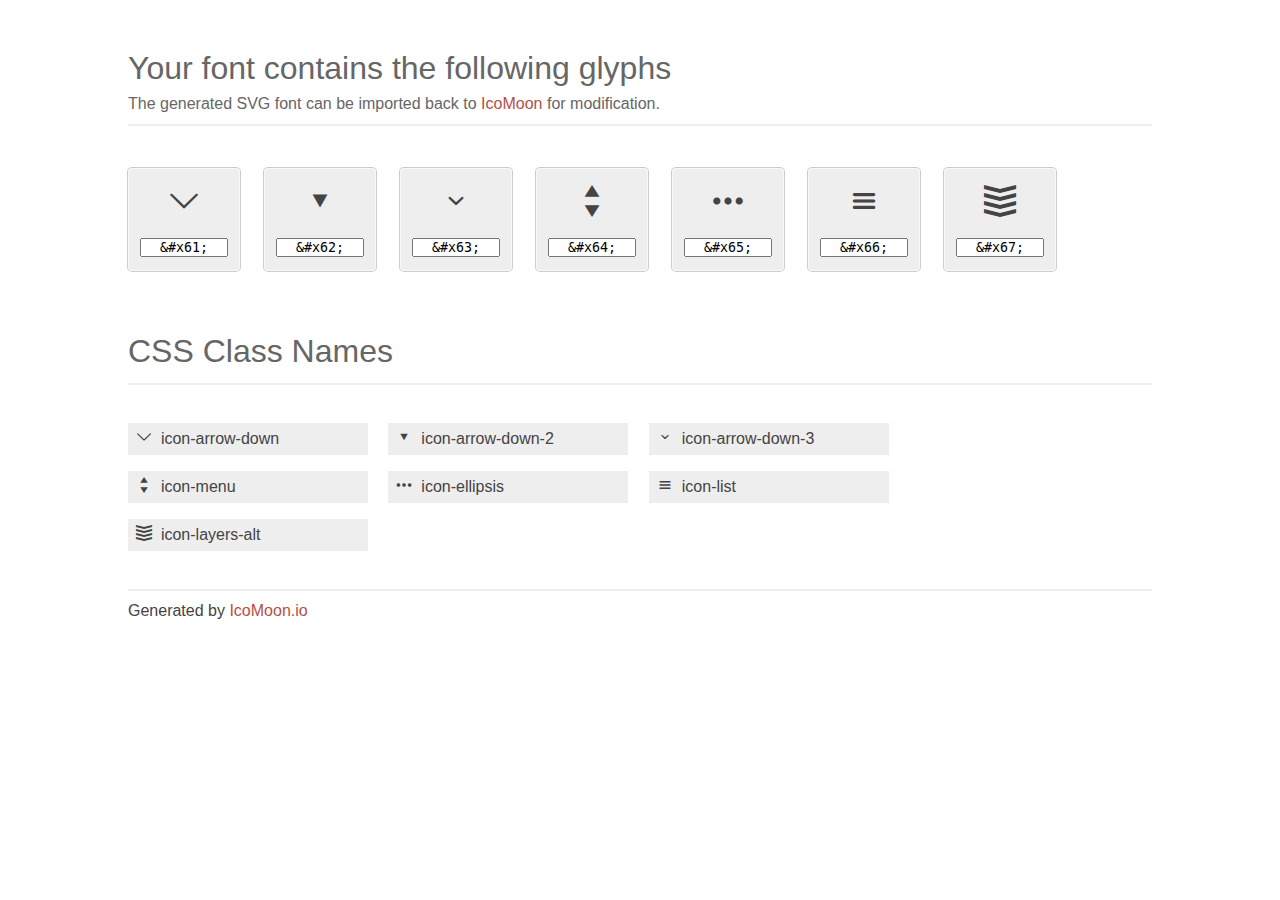
<file: css/iconos/index.html>
<!doctype html>
<html>
<head>
<title>Your Font/Glyphs</title>
<link rel="stylesheet" href="style.css" />
<!--[if lte IE 7]><script src="lte-ie7.js"></script><![endif]-->
<style>
	section, header, footer {display: block;}
	body {
		font-family: sans-serif;
		color: #444;
		line-height: 1.5;
		font-size: 1em;
	}
	* {
		-moz-box-sizing: border-box;
		-webkit-box-sizing: border-box;
		box-sizing: border-box;
		margin: 0;
		padding: 0;
	}
	.glyph {
		float: left;
		text-align: center;
		background: #eee;
		padding: .75em;
		margin: .75em 1.5em .75em 0;
		width: 7em;
		border-radius: .25em;
		box-shadow: inset 0 0 0 1px #f8f8f8, 0 0 0 1px #CCC;
	}
	.glyph input {
		width: 100%;
		text-align: center;
		font-family: consolas, monospace;
	}
	.glyph input, .mtm {
		margin-top: .75em;
	}
	.w-main {
		width: 80%;
	}
	.centered {
		margin-left: auto;
		margin-right: auto;
	}
	.fs1 {
		font-size: 2em;
	}
	header {
		margin: 2em 0;
		padding-bottom: .5em;
		color: #666;
		box-shadow: 0 2px #eee;
	}
	header h1 {
		font-size: 2em;
		font-weight: normal;
	}
	.clearfix:before, .clearfix:after { content: ""; display: table; }
	.clearfix:after, .clear { clear: both; }
	footer {
		margin-top: 2em;
		padding: .5em 0;
		box-shadow: 0 -2px #eee;
	}
	a, a:visited {
		color: #B35047;
		text-decoration: none;
	}
	a:hover, a:focus {color: #000;}
	.box1 {
		display: inline-block;
		width: 15em;
		padding: .25em .5em;
		background: #eee;
		margin: .5em 1em .5em 0;
	}
</style>
</head>
<body>
	<div class="w-main centered">
	<section class="mtm clearfix" id="glyphs">
	<header>
		<h1>Your font contains the following glyphs</h1>
		<p>The generated SVG font can be imported back to <a href="http://icomoon.io/app">IcoMoon</a> for modification.</p>
	</header>
	<div class="glyph">
		<div class="fs1" aria-hidden="true" data-icon="&#x61;"></div>
		<input type="text" readonly="readonly" value="&amp;#x61;" />
	</div>
	<div class="glyph">
		<div class="fs1" aria-hidden="true" data-icon="&#x62;"></div>
		<input type="text" readonly="readonly" value="&amp;#x62;" />
	</div>
	<div class="glyph">
		<div class="fs1" aria-hidden="true" data-icon="&#x63;"></div>
		<input type="text" readonly="readonly" value="&amp;#x63;" />
	</div>
	<div class="glyph">
		<div class="fs1" aria-hidden="true" data-icon="&#x64;"></div>
		<input type="text" readonly="readonly" value="&amp;#x64;" />
	</div>
	<div class="glyph">
		<div class="fs1" aria-hidden="true" data-icon="&#x65;"></div>
		<input type="text" readonly="readonly" value="&amp;#x65;" />
	</div>
	<div class="glyph">
		<div class="fs1" aria-hidden="true" data-icon="&#x66;"></div>
		<input type="text" readonly="readonly" value="&amp;#x66;" />
	</div>
	<div class="glyph">
		<div class="fs1" aria-hidden="true" data-icon="&#x67;"></div>
		<input type="text" readonly="readonly" value="&amp;#x67;" />
	</div>
	</section>
	<div class="clear"></div>
	<section class="mtm clearfix" id="glyphs">
	<header>
		<h1>CSS Class Names</h1>
	</header>
	<span class="box1">
		<span aria-hidden="true" class="icon-arrow-down"></span>
		&nbsp;icon-arrow-down
	</span>
	<span class="box1">
		<span aria-hidden="true" class="icon-arrow-down-2"></span>
		&nbsp;icon-arrow-down-2
	</span>
	<span class="box1">
		<span aria-hidden="true" class="icon-arrow-down-3"></span>
		&nbsp;icon-arrow-down-3
	</span>
	<span class="box1">
		<span aria-hidden="true" class="icon-menu"></span>
		&nbsp;icon-menu
	</span>
	<span class="box1">
		<span aria-hidden="true" class="icon-ellipsis"></span>
		&nbsp;icon-ellipsis
	</span>
	<span class="box1">
		<span aria-hidden="true" class="icon-list"></span>
		&nbsp;icon-list
	</span>
	<span class="box1">
		<span aria-hidden="true" class="icon-layers-alt"></span>
		&nbsp;icon-layers-alt
	</span>
	</section>
	<footer>
		<p>Generated by <a href="http://icomoon.io">IcoMoon.io</a></p>
	</footer>
	</div>
	<script>
	document.getElementById("glyphs").addEventListener("click", function(e) {
		var target = e.target;
		if (target.tagName === "INPUT") {
			target.select();
		}
	});
	</script>
</body>
</html>
</file>
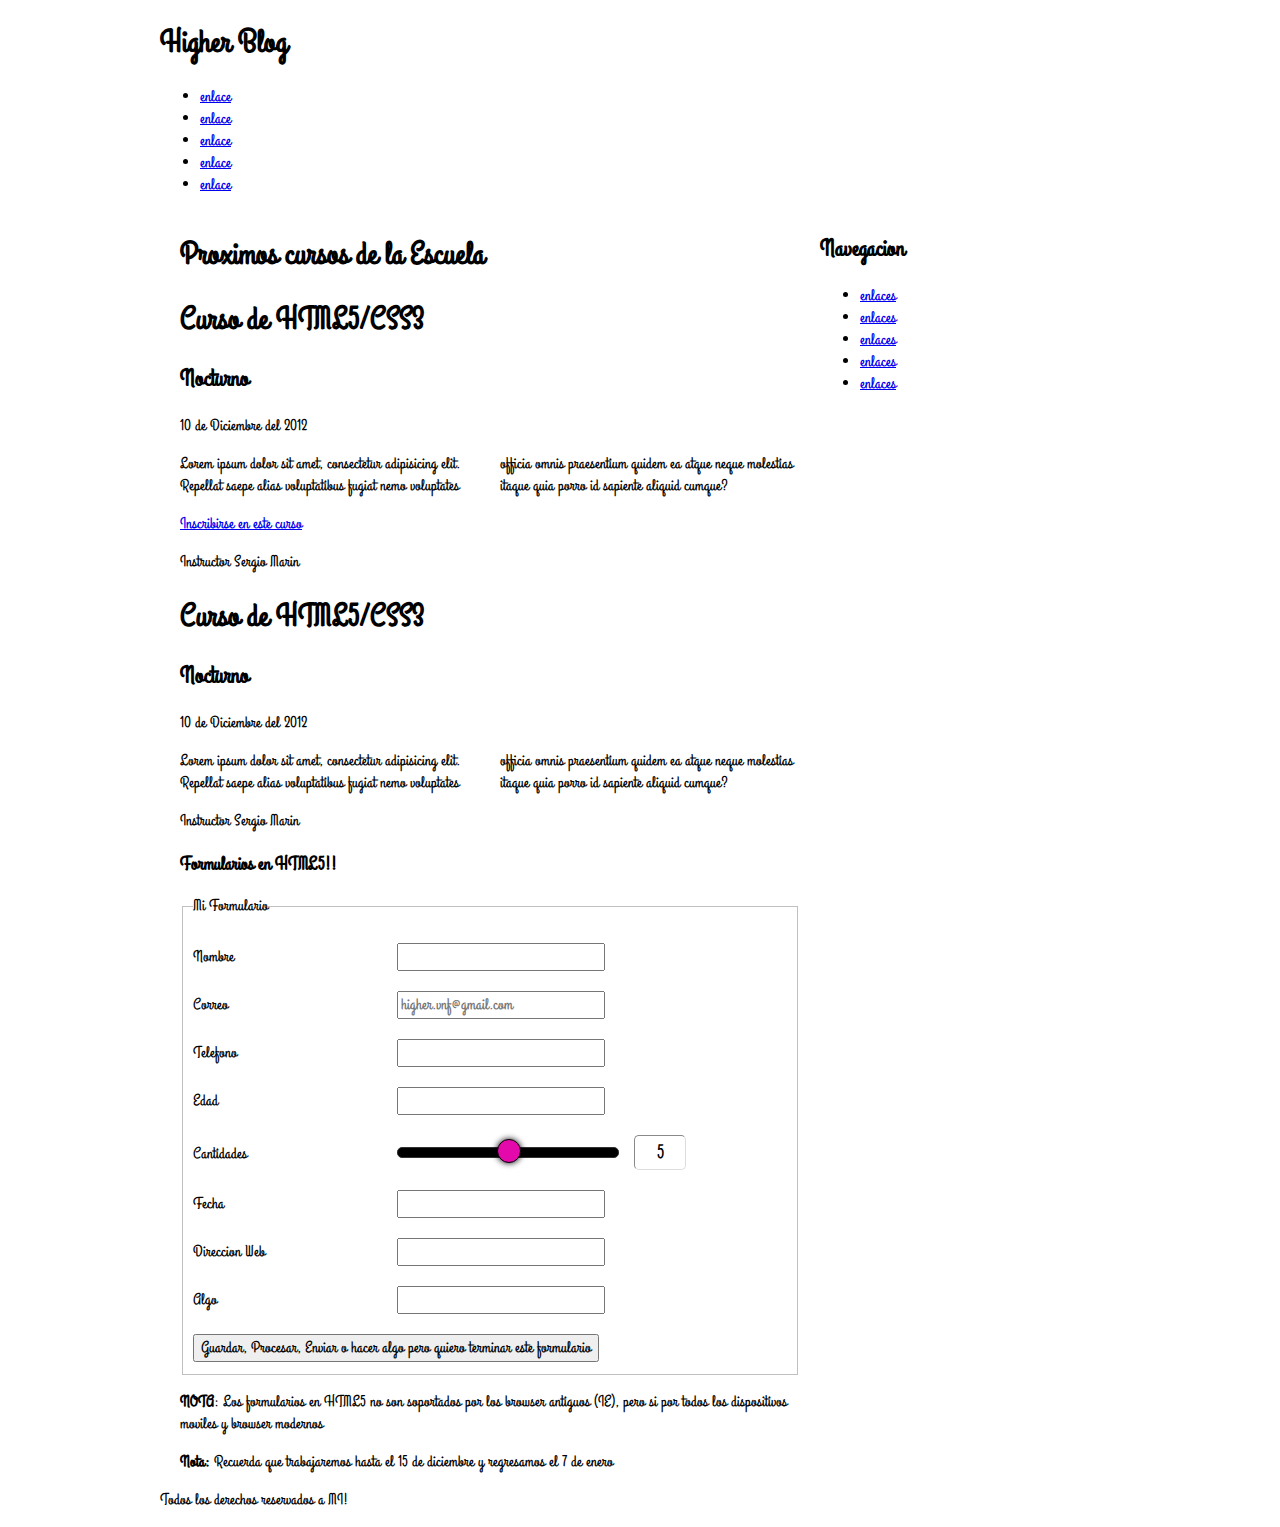
<file: dia2.html>
<!doctype html>
<html lang="en">
<head>
  <meta charset="UTF-8">
  <title>Dia 2</title>
  <link href='http://fonts.googleapis.com/css?family=Grand+Hotel' rel='stylesheet' type='text/css'>
  
  <link rel="stylesheet" href="css/normalize.css">
  <link rel="stylesheet" href="css/dia2.css">

  <link rel="stylesheet" href="http://jquerytools.org/media/css/dateinput/skin1.css">

  <!--[if lt IE 9]>
    <script src="http://html5shim.googlecode.com/svn/trunk/html5.js"></script>
  <![endif]-->
</head>
<body>
  <div id="page" role="application">
    <header>
      <h1 role="banner">Higher Blog</h1>
      <nav role="navigation">
        <ul>
          <li><a href="#">enlace</a></li>
          <li><a href="#">enlace</a></li>
          <li><a href="#">enlace</a></li>
          <li><a href="#">enlace</a></li>
          <li><a href="#">enlace</a></li>
        </ul>
      </nav>
    </header>
  
    <section id="main" role="main">
      <header>
        <h1> Proximos cursos de la Escuela </h1>
      </header>
      <article>
        <header>
          <hgroup>
            <h1>Curso de HTML5/CSS3</h1>
            <h2>Nocturno</h2>
          </hgroup>
          <time datetime="2012/12/10">10 de Diciembre del 2012</time>
        </header>
        <p>Lorem ipsum dolor sit amet, consectetur adipisicing elit. Repellat saepe alias voluptatibus fugiat nemo voluptates officia omnis praesentium quidem ea atque neque molestias itaque quia porro id sapiente aliquid cumque?</p>
        <aside>
          <a href="#">Inscribirse en este curso</a>
        </aside>
        <footer role="contentinfo">
          <p>Instructor Sergio Marin</p>
        </footer>
      </article>
      <article>
        <header>
          <hgroup>
            <h1>Curso de HTML5/CSS3</h1>
            <h2>Nocturno</h2>
          </hgroup>
          <time datetime="2012/12/10">10 de Diciembre del 2012</time>
        </header>
        <p>Lorem ipsum dolor sit amet, consectetur adipisicing elit. Repellat saepe alias voluptatibus fugiat nemo voluptates officia omnis praesentium quidem ea atque neque molestias itaque quia porro id sapiente aliquid cumque?</p>
        <footer>
          <p>Instructor Sergio Marin</p>
        </footer>
      </article>

      <section class="formularios">
        <header>
          <h3> Formularios en HTML5!! </h3>
        </header>

        <form id="formualariohtml5" action="#" method="post">
          
          <fieldset>
            <legend>
              Mi Formulario
            </legend>

            <div class="errores"></div>

            <div class="campo">
              <label for="nombre">Nombre</label>
              <input required="true" type="text" id="nombre" name="nombre">
            </div>

            <div class="campo">
              <label for="correo">Correo</label>
              <input required placeholder="higher.vnf@gmail.com" type="email" id="correo" name="correo">
            </div>

            <div class="campo">
              <label for="telefono">Telefono</label>
              <input type="tel" id="telefono" name="telefono">
            </div>

            <div class="campo">
              <label for="edad">Edad</label>
              <input type="number" min="18" max="24" step="0.5" id="edad" name="edad">
            </div>

            <div class="campo">
              <label for="cantidad">Cantidades</label>
              <input type="range" min="0" max="10" step="0.5" id="cantidad" name="cantidad">
              <span id="numero_cantidad"></span>
            </div>

            <div class="campo">
              <label for="fecha"> Fecha </label>
              <input type="date" id="fecha" name="fecha">
            </div>

            <div class="campo">
              <label for="direccion">Direccion Web</label>
              <input type="url" id="direccion" name="direccion">
            </div>

            <div class="campo">
              <label for="autocompletado">Algo</label>
              <input list="browsers">

              <datalist id="browsers">
                <option value="IE">Internet Explorer</option>
                <option value="Firefox">1.5</option>
                <option value="Firefox">1.2</option>
                <option value="Chrome">Chrome 2</option>
                <option value="Opera">Opera 2</option>
                <option value="Safari">Safari 2</option>
              </datalist>
            </div>

            <div class="actions">
              <input type="submit" value="Guardar, Procesar, Enviar o hacer algo pero quiero terminar este formulario">
            </div>
          </fieldset>

        </form>

        <footer>
          <p><b>NOTA</b>: Los formularios en HTML5 no son soportados por los browser antiguos (IE), pero si por todos los dispositivos moviles y browser modernos</p>
        </footer>
      </section>

      <footer>
        <p><b>Nota:</b> Recuerda que trabajaremos hasta el 15 de diciembre y regresamos el 7 de enero</p>
      </footer>
    </section> 
    <!-- #main -->
  
    <section id="sidebar" role="complementary">
      <header>
        <h2>Navegacion</h2>
      </header>
      <nav role="navigation">
        <ul>
          <li><a href="#">enlaces</a></li>
          <li><a href="#">enlaces</a></li>
          <li><a href="#">enlaces</a></li>
          <li><a href="#">enlaces</a></li>
          <li><a href="#">enlaces</a></li>
        </ul>
      </nav>
    </section>
    <!-- #sidebar -->
  
    <footer class="footer">
      <p>Todos los derechos reservados a MI!</p>
    </footer>
  </div>

  <script src="https://ajax.googleapis.com/ajax/libs/jquery/1.8.3/jquery.min.js"></script>

  <!-- Form tools: Dateinput, Rangeinput and Validator. No jQuery library. ( Kb) -->
  <script type="text/javascript" src="js/jquery.tools.min.js"></script>

  <script src="http://html5form.googlecode.com/svn/trunk/jquery.html5form-1.5-min.js"></script>

  <script src="js/modernizr.js"></script>


  <script type="text/javascript" src="js/dia3.js"></script>

</body>
</html>
</file>
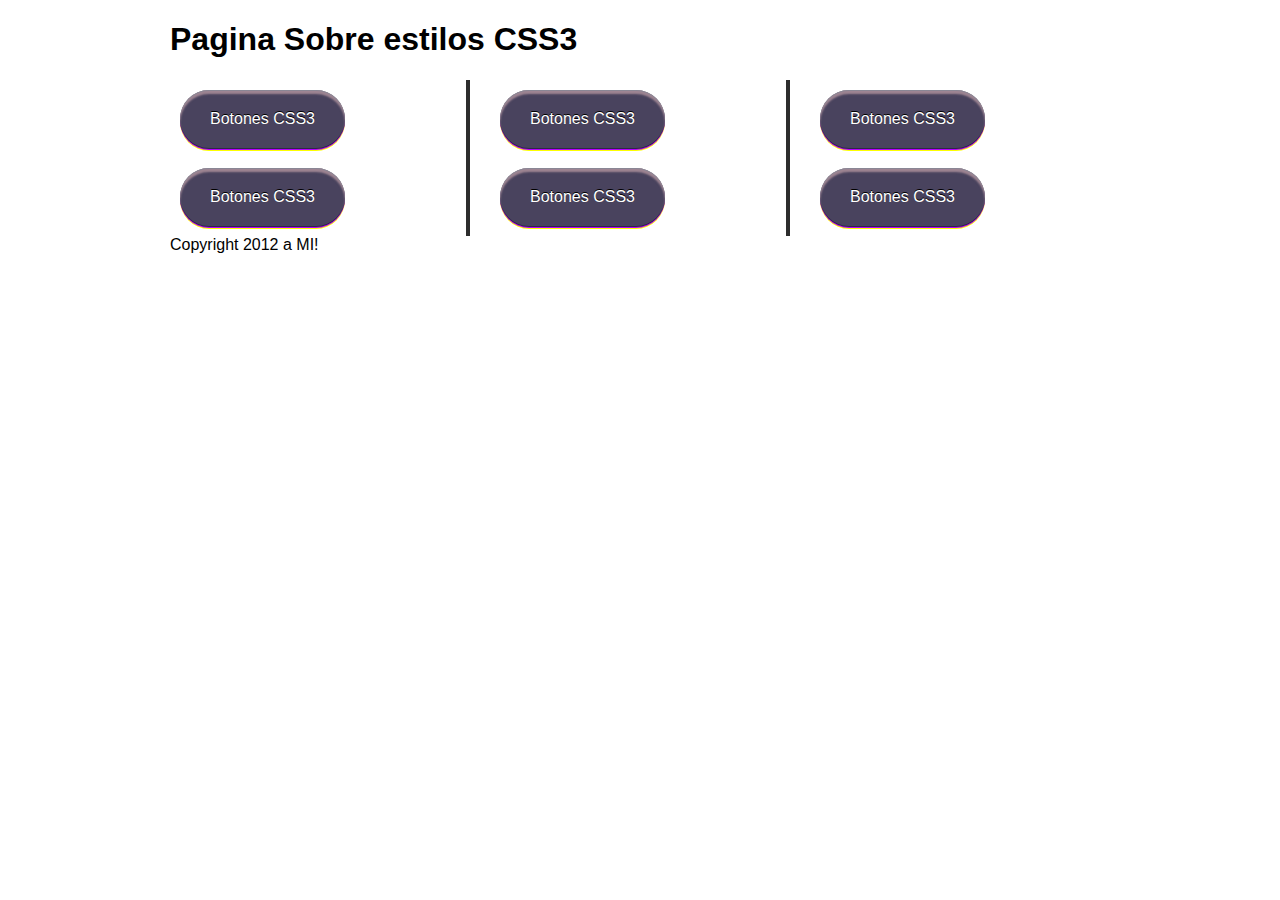
<file: dia4.html>
<!doctype html>
<html lang="en">
<head>
  <meta charset="UTF-8">
  <title>CSS3</title>
  <link rel="stylesheet" href="css/normalize.css">
  <link rel="stylesheet" href="css/css3.css"></head>
<body>

  <header class="container">
    <h1>Pagina Sobre estilos CSS3</h1>
  </header>

  <section id="main" class="container" role="main">

    <div class="row">
      <article class="botones untercio">
        <a href="#" class="boton">Botones CSS3 <i class="circle"></i></a>

      </article>
      <article class="botones untercio">
        <a href="#" class="boton">Botones CSS3</a>
      </article>
      <article class="botones untercio">
        <a href="#" class="boton">Botones CSS3</a>
      </article>
      <article class="botones untercio">
        <a href="#" class="boton">Botones CSS3</a>
      </article>
      <article class="botones untercio">
        <a href="#" class="boton">Botones CSS3</a>
      </article>
      <article class="botones untercio">
        <a href="#" class="boton">Botones CSS3</a>
      </article>
    </div>

  </section>

  <footer class="container">
    <p>Copyright 2012 a MI!</p>
  </footer>

</body>
</html>
</file>
<file: css/iconos/style.css>
@font-face {
	font-family: 'icomoon';
	src:url('fonts/icomoon.eot');
	src:url('fonts/icomoon.eot?#iefix') format('embedded-opentype'),
		url('fonts/icomoon.svg#icomoon') format('svg'),
		url('fonts/icomoon.woff') format('woff'),
		url('fonts/icomoon.ttf') format('truetype');
	font-weight: normal;
	font-style: normal;
}

/* Use the following CSS code if you want to use data attributes for inserting your icons */
[data-icon]:before {
	font-family: 'icomoon';
	content: attr(data-icon);
	speak: none;
	font-weight: normal;
	line-height: 1;
	-webkit-font-smoothing: antialiased;
}

/* Use the following CSS code if you want to have a class per icon */
[class^="icon-"]:before, [class*=" icon-"]:before {
	font-family: 'icomoon';
	font-style: normal;
	speak: none;
	font-weight: normal;
	line-height: 1;
	-webkit-font-smoothing: antialiased;
}
.icon-arrow-down:before {
	content: "\61";
}
.icon-arrow-down-2:before {
	content: "\62";
}
.icon-arrow-down-3:before {
	content: "\63";
}
.icon-menu:before {
	content: "\64";
}
.icon-ellipsis:before {
	content: "\65";
}
.icon-list:before {
	content: "\66";
}
.icon-layers-alt:before {
	content: "\67";
}
</file>
<file: css/dia2.css>
/*dia2.css*/

body {
  font-family: 'Grand Hotel', cursive;
}

#page {
  width: 960px;
  margin: 0 auto;
}

#main, #sidebar {
  float: left;
  margin-left: 20px;
}

#main {
  width: 620px;
}

#sidebar {
  width: 300px;
}

.footer {
  clear: both;
}

.campo {
  margin: 20px 0;
  position: relative;
  clear: both;
}

.campo label {
  display: inline-block;
  margin-right: right;
  width: 200px;
}

.campo input {
  display: inline-block;
  margin-right: right;
  width: 200px;
}

.campo #numero_cantidad {
  width: 20px;
}


/* slider root element */
.slider {
  background-color: #000000;
  height:9px;
  position:relative;
  cursor:pointer;
  border:1px solid #333;
  width:220px; 
  display: inline-block;
  margin-top:10px;
  -moz-border-radius:5px;
  -webkit-border-radius:5px;
  -moz-box-shadow:inset 0 0 8px #000;
}

/* progress bar (enabled with progress: true) */
.progress {
  height:9px;
  background-color:#C5FF00;
  display:none;
  opacity:0.6;
}

/* drag handle */
.handle {
  background: #E409AB;
  height: 22px;
  width: 22px;
  top: -10px;
  position:absolute;
  display:block;
  margin-top:1px;
  border:1px solid #000;
  cursor:move;
  -moz-box-shadow:0 0 6px #000;
  -webkit-box-shadow:0 0 6px #000;
  -moz-border-radius:14px;
  -webkit-border-radius:14px;

}

/* the input field */
.campo .range {
  display              :inline-block;
  border               :1px inset #ddd;
  font-size            :20px;
  margin               :0 0 0 15px;
  padding              :3px 0;
  text-align           :center;
  width                :50px;
  -moz-border-radius   :5px;
  -webkit-border-radius:5px;
}

.error {
  background-color: red;
  padding         : 5px 20px;
  color           : white;
} 

article p {
  -moz-column-count: 2;
-moz-column-gap: 20px;
-webkit-column-count: 2;
-webkit-column-gap: 20px;
column-count: 2;
column-gap: 20px;
}
</file>
<file: css/css3.css>
* {
  box-sizing: border-box;
}

.container {
  width: 940px;
  margin: 0 auto;
}

.row {
  margin-left: -20px;
}

.untercio {
  width: 300px;
  margin-left: 20px;
  float: left;

  padding: 10px;
  border-right: 4px solid #2D2D2D;
}

/* 
  
  n = 1,2,3 o cualquier entero

  quiero que se repita cada x veces
  xn

  Si quiero aplicarlo cada X veces comenzando por Z
  xn+z

  Pares 
  even

  Impares
  odd

  pseudo clase para aplicarle algo al primero
  :first-child

*/


.untercio:nth-child(3n+3) {
  border-right: none;
}

/* 
.untercio:after {
  content: "";
  display: block;
  height: 80px;
  padding: 20px;
  height: 40px;
  background-color: #FFE500;
}
.untercio:before {
  content: "";
  display: block;
  height: 80px;
  padding: 20px;
  height: 40px;
  background-color: #FF001E;
} */

/* .triangulo {
  display:inline-block;
  box-sizing: content-box;
  width: 0;
  height: 0px;
  border-bottom: 30px solid #000000;
  border-left: 30px solid transparent;
  border-radius:  0  0 50px 0;
} */

.boton {
  display         : inline-block;
  padding         : 20px 30px;
  background-color: #49435E;
  color           : #FFFFFF;
  text-decoration : none;
  border-radius   : 30px;
  box-shadow: 0px 1px 0px 0px #2F2847, 
              inset 0px 1px 0px 0px #8A8795,
              0px 2px 0px 0px #B500FF,
              0px 3px 0px 0px #FDFF00,
              inset 0px 4px 2px 0px rgba(243,200,200, 0.5);
  text-shadow: 0px -1px 0 #000000;
  
  transition: all 700ms ease;
  -webkit-transition: all 700ms ease;

}


.boton:hover {
  -webkit-animation: darvuelta 5000ms 1;
  -moz-animation   : darvuelta 5000ms 1;
  -ms-animation    : darvuelta 5000ms 1;
  -o-animation     : darvuelta 5000ms 1;
  animation        : darvuelta 5000ms 1;
}

@media screen and (max-width: 800px)  {
  .boton {
    background-color: #FF0043;
  }
  .untercio {
    width: 100%;
  }
  .container {
    width: 600px;
  }
}


@keyframes "darvuelta" {
 0% {
    -webkit-transform: rotate(0);
    -moz-transform: rotate(0);
    -o-transform: rotate(0);
    -ms-transform: rotate(0);
    transform: rotate(0);
 }
 25% {
    -webkit-transform: rotate(-90deg) scale(1.5);
    -moz-transform: rotate(-90deg) scale(1.5);
    -o-transform: rotate(-90deg) scale(1.5);
    -ms-transform: rotate(-90deg) scale(1.5);
    transform: rotate(-90deg) scale(1.5);
 }
 50% {
    -webkit-transform: rotate(90deg) scale(1.5);
    -moz-transform: rotate(90deg) scale(1.5);
    -o-transform: rotate(90deg) scale(1.5);
    -ms-transform: rotate(90deg) scale(1.5);
    transform: rotate(90deg) scale(1.5);
 }
 100% {
    -webkit-transform: rotate(90deg) scale(1.5) translateX(100);
    -moz-transform: rotate(90deg) scale(1.5) translateX(100);
    -o-transform: rotate(90deg) scale(1.5) translateX(100);
    -ms-transform: rotate(90deg) scale(1.5) translateX(100);
    transform: rotate(90deg) scale(1.5) translateX(100);
 }

}

@-moz-keyframes darvuelta {
 0% {
   -moz-transform: rotate(0);
   transform: rotate(0);
 }
 25% {
   -moz-transform: rotate(-90deg) scale(1.5);
   transform: rotate(-90deg) scale(1.5);
 }
 50% {
   -moz-transform: rotate(90deg) scale(1.5);
   transform: rotate(90deg) scale(1.5);
 }
 100% {
   -moz-transform: rotate(90deg) scale(1.5) translateX(100);
   transform: rotate(90deg) scale(1.5) translateX(100);
 }

}

@-webkit-keyframes "darvuelta" {
 0% {
   -webkit-transform: rotate(0);
   transform: rotate(0);
 }
 25% {
   -webkit-transform: rotate(-90deg) scale(1.5);
   transform: rotate(-90deg) scale(1.5);
 }
 50% {
   -webkit-transform: rotate(90deg) scale(1.5);
   transform: rotate(90deg) scale(1.5);
 }
 100% {
   -webkit-transform: rotate(90deg) scale(1.5) translateX(100);
   transform: rotate(90deg) scale(1.5) translateX(100);
 }

}

@-ms-keyframes "darvuelta" {
 0% {
   -ms-transform: rotate(0);
   transform: rotate(0);
 }
 25% {
   -ms-transform: rotate(-90deg) scale(1.5);
   transform: rotate(-90deg) scale(1.5);
 }
 50% {
   -ms-transform: rotate(90deg) scale(1.5);
   transform: rotate(90deg) scale(1.5);
 }
 100% {
   -ms-transform: rotate(90deg) scale(1.5) translateX(100);
   transform: rotate(90deg) scale(1.5) translateX(100);
 }

}

@-o-keyframes "darvuelta" {
 0% {
   -o-transform: rotate(0);
   transform: rotate(0);
 }
 25% {
   -o-transform: rotate(-90deg) scale(1.5);
   transform: rotate(-90deg) scale(1.5);
 }
 50% {
   -o-transform: rotate(90deg) scale(1.5);
   transform: rotate(90deg) scale(1.5);
 }
 100% {
   -o-transform: rotate(90deg) scale(1.5) translateX(100);
   transform: rotate(90deg) scale(1.5) translateX(100);
 }

}



/* 
body {
  background: url(../img/hola.png) no-repeat 500px 100px,
              url(../img/Xbox360.jpg) no-repeat 0 0,
              url(../img/chao.png) repeat-x center bottom;
}
 */
/* .circle {
  display: block;
  width        : 100px;
  height       : 100px;
  border-radius: 50px;
  background-color: #FFEC00;
} */
</file>
